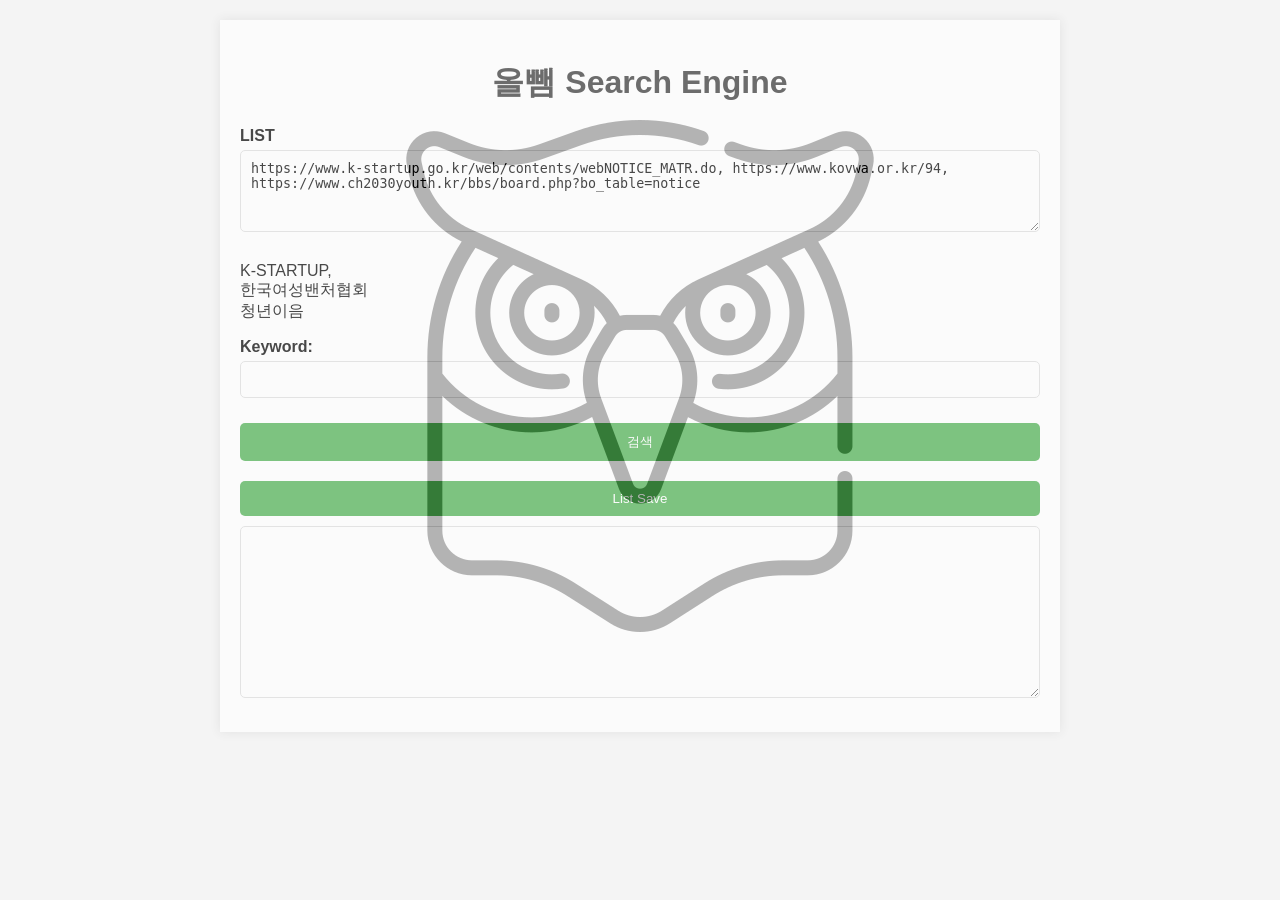
<file: templates/index.html>
<!DOCTYPE html>
<html lang="en">
<head>
    <meta charset="UTF-8">
    <meta name="viewport" content="width=device-width, initial-scale=1.0">
    <title>올뺌 Search</title>
    <link rel="shortcut icon" href="/img/favicon.ico">
    <link rel="shortcut icon" href="favicon.ico">
    <link rel="icon" href="/img/favicon.ico">
    <link rel="icon" href="favicon.ico">
    <link rel="stylesheet" href="/static/style.css">
</head>
<body>
    <div class="container">
        <h1>올뺌 Search Engine</h1>
        <form id="searchForm">
            <div class="form-group">
                <label for="sites">LIST</label>
                <textarea id="sites" name="sites" rows="4" required>https://www.k-startup.go.kr/web/contents/webNOTICE_MATR.do, https://www.kovwa.or.kr/94, https://www.ch2030youth.kr/bbs/board.php?bo_table=notice</textarea>
            </div>

            <p>K-STARTUP, <br> 한국여성밴처협회 <br> 청년이음</p>

            <div class="form-group">
                <label for="keyword">Keyword:</label>
                <input type="text" id="keyword" name="keyword" required>
            </div>
            <input type="submit" value="검색">
        </form>
        <div id="results"></div>
        <button id="saveLinks">List Save</button>
        <textarea id="linkList" rows="10" readonly></textarea>
    </div>

    <script>
        document.getElementById('searchForm').addEventListener('submit', function(event) {
            event.preventDefault();
            const sites = document.getElementById('sites').value.split(',').map(site => site.trim());
            const keyword = document.getElementById('keyword').value.trim();

            fetch('/search', {
                method: 'POST',
                headers: {
                    'Content-Type': 'application/json'
                },
                body: JSON.stringify({ sites, keyword })
            })
            .then(response => response.json())
            .then(data => {
                const resultsDiv = document.getElementById('results');
                resultsDiv.innerHTML = '';
                let linkListText = '';
                for (const site in data) {
                    const siteResults = data[site];
                    const siteDiv = document.createElement('div');
                    siteDiv.innerHTML = `<h3>${site}</h3>`;
                    const ul = document.createElement('ul');
                    siteResults.forEach(result => {
                        const li = document.createElement('li');
                        if (result.url) {
                            const a = document.createElement('a');
                            a.href = result.url.startsWith('http') ? result.url : site + result.url;
                            a.textContent = result.text;
                            a.target = "_blank";
                            li.appendChild(a);
                            linkListText += `${a.href}\n`;
                        } else {
                            li.textContent = result.text;
                        }
                        ul.appendChild(li);
                    });
                    siteDiv.appendChild(ul);
                    resultsDiv.appendChild(siteDiv);
                }
                document.getElementById('linkList').value = linkListText;
            });
        });

        document.getElementById('saveLinks').addEventListener('click', function() {
            const linkList = document.getElementById('linkList').value;
            const blob = new Blob([linkList], { type: 'text/plain' });
            const url = URL.createObjectURL(blob);
            const a = document.createElement('a');
            a.href = url;
            a.download = 'links.txt';
            a.click();
            URL.revokeObjectURL(url);
        });
    </script>
</body>
</html>
</file>
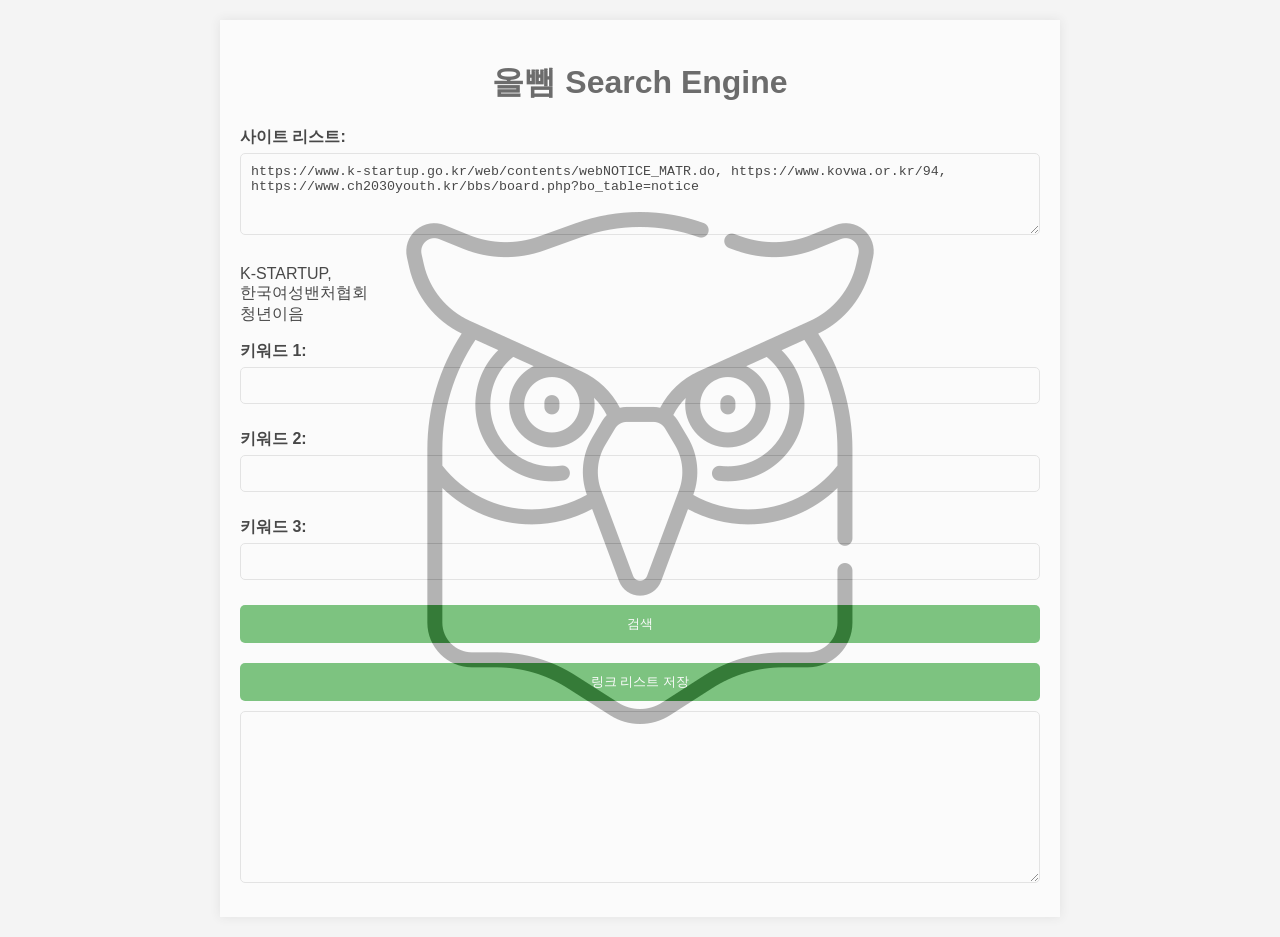
<file: test.html>
<!DOCTYPE html>
<html lang="en">
<head>
    <meta charset="UTF-8">
    <meta name="viewport" content="width=device-width, initial-scale=1.0">
    <title>올뺌 Search</title>
    <link rel="icon" href="/img/favicon.ico">
    <link rel="icon" href="favicon.ico">
    <link rel="stylesheet" href="/static/style.css">
    <style>
        .container {
            max-width: 800px;
            margin: 0 auto;
            padding: 20px;
            background-color: #fff;
            box-shadow: 0 0 10px rgba(0,0,0,0.1);
        }

        h1 {
            color: #333;
            text-align: center;
        }

        form {
            margin-bottom: 20px;
        }

        .form-group {
            margin-bottom: 15px;
        }

        label {
            display: block;
            margin-bottom: 5px;
            font-weight: bold;
        }

        textarea, input[type="text"] {
            width: 100%;
            padding: 10px;
            margin-bottom: 10px;
            box-sizing: border-box;
            border: 1px solid #ddd;
            border-radius: 5px;
        }

        input[type="submit"], #saveLinks {
            display: block;
            width: 100%;
            padding: 10px;
            background-color: #4CAF50;
            color: white;
            border: none;
            border-radius: 5px;
            cursor: pointer;
            margin-bottom: 10px;
        }

        input[type="submit"]:hover, #saveLinks:hover {
            background-color: #45a049;
        }

        #results {
            margin-top: 20px;
        }

        #results h3 {
            margin-bottom: 5px;
        }

        #results ul {
            list-style-type: none;
            padding: 0;
        }

        #results ul li {
            background: #f9f9f9;
            margin-bottom: 5px;
            padding: 10px;
            border: 1px solid #ddd;
            border-radius: 5px;
        }

        iframe {
            width: 100%;
            height: 400px;
            border: 1px solid #ddd;
            border-radius: 5px;
            margin-bottom: 20px;
        }

        @media (max-width: 600px) {
            iframe {
                height: 300px;
            }
        }
    </style>
</head>
<body>
    <div class="container">
        <h1>올뺌 Search Engine</h1>
        <form id="searchForm">
            <div class="form-group">
                <label for="sites">사이트 리스트:</label>
                <textarea id="sites" name="sites" rows="4" required>https://www.k-startup.go.kr/web/contents/webNOTICE_MATR.do, https://www.kovwa.or.kr/94, https://www.ch2030youth.kr/bbs/board.php?bo_table=notice</textarea>
            </div>

            <p>K-STARTUP, <br> 한국여성밴처협회 <br> 청년이음</p>

            <div class="form-group">
                <label for="keyword1">키워드 1:</label>
                <input type="text" id="keyword1" name="keyword1">
            </div>
            <div class="form-group">
                <label for="keyword2">키워드 2:</label>
                <input type="text" id="keyword2" name="keyword2">
            </div>
            <div class="form-group">
                <label for="keyword3">키워드 3:</label>
                <input type="text" id="keyword3" name="keyword3">
            </div>
            <input type="submit" value="검색">
        </form>
        <div id="results"></div>
        <button id="saveLinks">링크 리스트 저장</button>
        <textarea id="linkList" rows="10" readonly></textarea>
    </div>

    <script>
        document.getElementById('searchForm').addEventListener('submit', function(event) {
            event.preventDefault();
            const sites = document.getElementById('sites').value.split(',').map(site => site.trim());
            const keywords = [
                document.getElementById('keyword1').value.trim(),
                document.getElementById('keyword2').value.trim(),
                document.getElementById('keyword3').value.trim()
            ].filter(keyword => keyword !== "");

            fetch('/search', {
                method: 'POST',
                headers: {
                    'Content-Type': 'application/json'
                },
                body: JSON.stringify({ sites, keywords })
            })
            .then(response => response.json())
            .then(data => {
                const resultsDiv = document.getElementById('results');
                resultsDiv.innerHTML = '';
                let linkListText = '';
                for (const site in data) {
                    const siteResults = data[site];
                    const siteDiv = document.createElement('div');
                    siteDiv.innerHTML = `<h3>${site}</h3>`;
                    const ul = document.createElement('ul');
                    siteResults.forEach(result => {
                        const li = document.createElement('li');
                        if (result.url) {
                            const a = document.createElement('a');
                            a.href = result.url.startsWith('http') ? result.url : site + result.url;
                            a.textContent = result.text;
                            a.target = "_blank";
                            li.appendChild(a);
                            linkListText += `${a.href}\n`;

                            // iframe 생성
                            const iframe = document.createElement('iframe');
                            iframe.src = a.href;
                            li.appendChild(iframe);
                        } else {
                            li.textContent = result.text;
                        }
                        ul.appendChild(li);
                    });
                    siteDiv.appendChild(ul);
                    resultsDiv.appendChild(siteDiv);
                }
                document.getElementById('linkList').value = linkListText;
            });
        });

        document.getElementById('saveLinks').addEventListener('click', function() {
            const linkList = document.getElementById('linkList').value;
            const blob = new Blob([linkList], { type: 'text/plain' });
            const url = URL.createObjectURL(blob);
            const a = document.createElement('a');
            a.href = url;
            a.download = 'links.txt';
            a.click();
            URL.revokeObjectURL(url);
        });
    </script>
</body>
</html>
</file>
<file: static/style.css>
body {
    font-family: Arial, sans-serif;
    margin: 20px;
    padding: 0;
    background-color: #f4f4f4;
    background-image: url('background.png');
    background-image: url('/img/background.png');
    opacity: 0.7;
    background-repeat: no-repeat;
    background-position: center center;
}

.container {
    max-width: 800px;
    margin: 0 auto;
    padding: 20px;
    background-color: #fff;
    box-shadow: 0 0 10px rgba(0,0,0,0.1);
}

h1 {
    color: #333;
    text-align: center;
}

form {
    margin-bottom: 20px;
}

.form-group {
    margin-bottom: 15px;
}

label {
    display: block;
    margin-bottom: 5px;
    font-weight: bold;
}

textarea, input[type="text"] {
    width: 100%;
    padding: 10px;
    margin-bottom: 10px;
    box-sizing: border-box;
    border: 1px solid #ddd;
    border-radius: 5px;
}

input[type="submit"], #saveLinks {
    display: block;
    width: 100%;
    padding: 10px;
    background-color: #4CAF50;
    color: white;
    border: none;
    border-radius: 5px;
    cursor: pointer;
    margin-bottom: 10px;
}

input[type="submit"]:hover, #saveLinks:hover {
    background-color: #45a049;
}

#results {
    margin-top: 20px;
}

#results h3 {
    margin-bottom: 5px;
}

#results ul {
    list-style-type: none;
    padding: 0;
}

#results ul li {
    background: #f9f9f9;
    margin-bottom: 5px;
    padding: 10px;
    border: 1px solid #ddd;
    border-radius: 5px;
}

#linkList {
    width: 100%;
    padding: 10px;
    box-sizing: border-box;
    border: 1px solid #ddd;
    border-radius: 5px;
}
</file>
